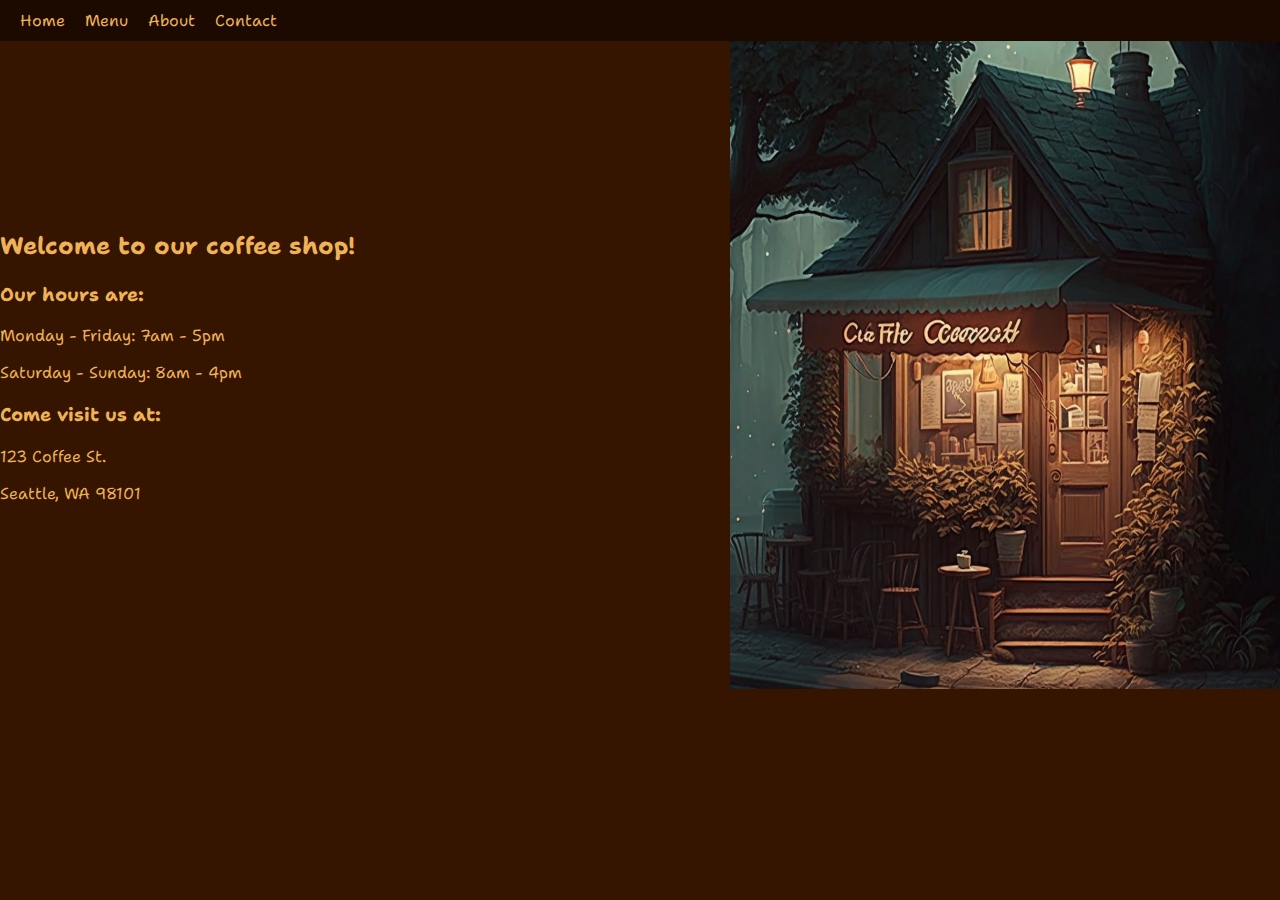
<file: index.html>
<!DOCTYPE html>
<html lang="en">
<head>
    <meta charset="UTF-8">
    <meta http-equiv="X-UA-Compatible" content="IE=edge">
    <meta name="viewport" content="width=device-width, initial-scale=1.0">
    <link rel="stylesheet" href="style.css">
    <link rel="preconnect" href="https://fonts.googleapis.com">
<link rel="preconnect" href="https://fonts.gstatic.com" crossorigin>
<link href="https://fonts.googleapis.com/css2?family=Lora&family=Roboto&family=Shantell+Sans&display=swap" rel="stylesheet">
    <title>Coffee shop</title>
</head>
<body>
  <ul class="navbar">
    <li class="nav"><a href="index.html">Home</a></li>
    <li class="nav"><a  href="menu.html">Menu</a></li>
   <li class="nav"><a href="about.html">About</a></li>
    <li class="nav"><a href="contact.html">Contact</a></li>
  </ul>
    <div class="home">
      <div class="left">

            <h2>Welcome to our coffee shop!</h2>
            <h3>Our hours are:</h3>
              <p>Monday - Friday: 7am - 5pm</p>
              <p>Saturday - Sunday: 8am - 4pm</p>
            <h3>Come visit us at:</h3>
              <p>123 Coffee St.</p>
              <p>Seattle, WA 98101</p>
            
        </div>
        <div class="right">
    <img src="images/outside.png" alt="coffee shop" class="outside">
  </div>
</div>
</body>
</html>
</file>
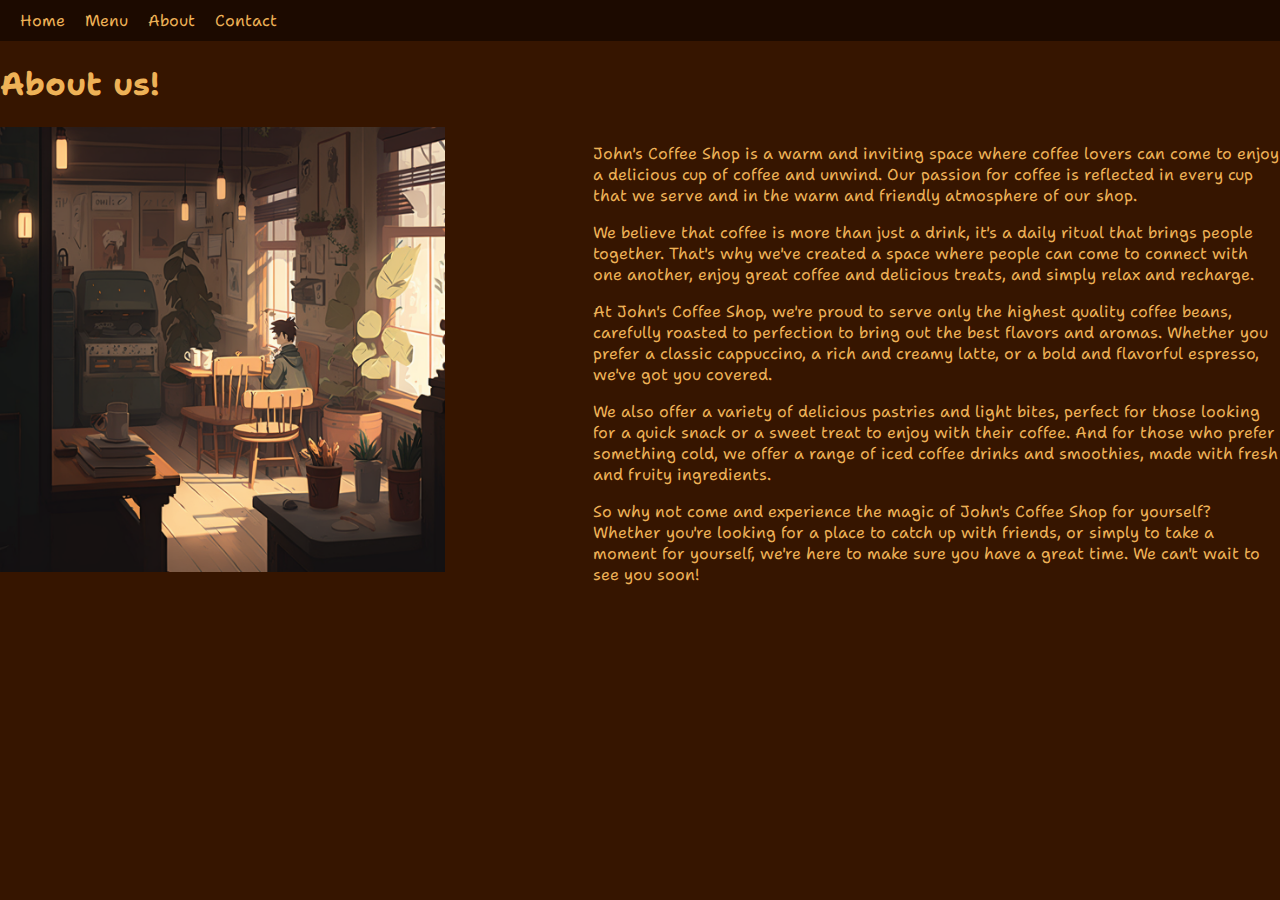
<file: about.html>
<!DOCTYPE html>
<html lang="en">
<head>
    <meta charset="UTF-8">
    <meta http-equiv="X-UA-Compatible" content="IE=edge">
    <meta name="viewport" content="width=device-width, initial-scale=1.0">
    <link rel="stylesheet" href="style.css">
    <link href="https://fonts.googleapis.com/css2?family=Lora&family=Roboto&family=Shantell+Sans&display=swap" rel="stylesheet">
    <title>About</title>
</head>
<body>
    <ul class="navbar">
        <li class="nav"><a href="index.html">Home</a></li>
        <li class="nav"><a  href="menu.html">Menu</a></li>
       <li class="nav"><a href="about.html">About</a></li>
        <li class="nav"><a href="contact.html">Contact</a></li>
      </ul>
    <h1 class="about-text">About us!</h1>
    <div class="home">
    <div class="left-about">
    <img src="images/inside.png" alt="inside of coffee shop" class="inside">
</div>

<div class="right-about">
    <p>John's Coffee Shop is a warm and inviting space where coffee lovers can come to enjoy a delicious cup of coffee and unwind. 
        Our passion for coffee is reflected in every cup that we serve and in the warm and friendly atmosphere of our shop.</p>
    <p>We believe that coffee is more than just a drink, it's a daily ritual that brings people together. 
        That's why we've created a space where people can come to connect with one another, enjoy great coffee and delicious treats, and simply relax and recharge.</p>
    <p>At John's Coffee Shop, we're proud to serve only the highest quality coffee beans, carefully roasted to perfection to bring out the best flavors and aromas. Whether you prefer a classic cappuccino, a rich and creamy latte, or a bold and flavorful espresso, we've got you covered.</p>
    <p>We also offer a variety of delicious pastries and light bites, perfect for those looking for a quick snack or a sweet treat to enjoy with their coffee.
         And for those who prefer something cold, we offer a range of iced coffee drinks and smoothies, made with fresh and fruity ingredients.</p>
    <p>So why not come and experience the magic of John's Coffee Shop for yourself?
         Whether you're looking for a place to catch up with friends, or simply to take a moment for yourself, we're here to make sure you have a great time.
          We can't wait to see you soon!</p>
        </div>
    </div>
</body>
</html>
</file>
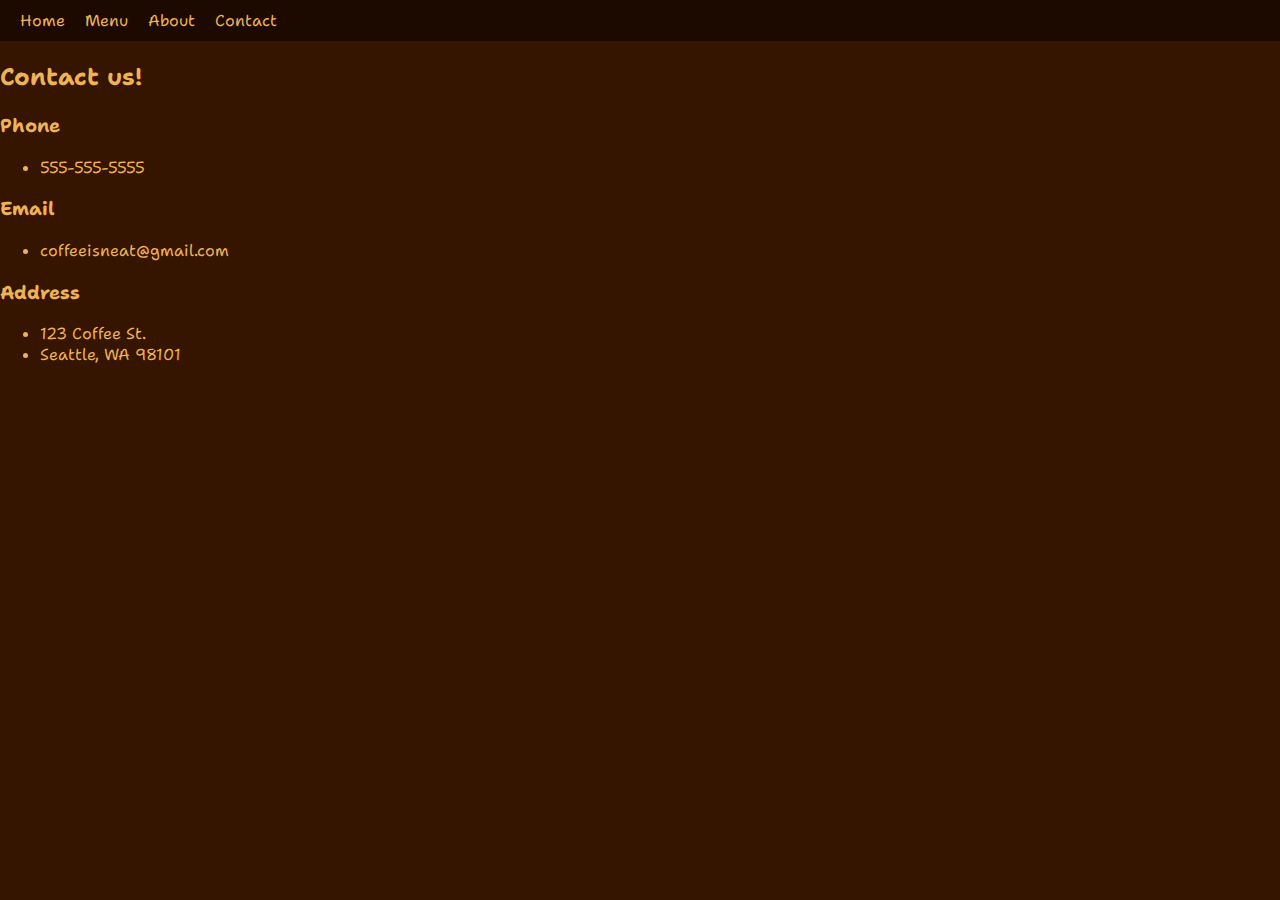
<file: contact.html>
<!DOCTYPE html>
<html lang="en">
<head>
    <meta charset="UTF-8">
    <meta http-equiv="X-UA-Compatible" content="IE=edge">
    <meta name="viewport" content="width=device-width, initial-scale=1.0">
    <link rel="stylesheet" href="style.css">
    <link href="https://fonts.googleapis.com/css2?family=Lora&family=Roboto&family=Shantell+Sans&display=swap" rel="stylesheet">
    <title>Contact us!</title>
</head>
<body>
  <ul class="navbar">
    <li class="nav"><a href="index.html">Home</a></li>
    <li class="nav"><a  href="menu.html">Menu</a></li>
   <li class="nav"><a href="about.html">About</a></li>
    <li class="nav"><a href="contact.html">Contact</a></li>
  </ul>
    <div class="contact">
        <div id="contact">
            <h2>Contact us!</h2>
            <h3>Phone</h3>
            <ul>
              <li>555-555-5555</li>
            </ul>
            <h3>Email</h3>
            <ul>
              <li>coffeeisneat@gmail.com</li>
            </ul>
            <h3>Address</h3>
            <ul>
              <li>123 Coffee St.</li>
              <li>Seattle, WA 98101</li>
            </ul>
            </div>
            
</body>
</html>
</file>
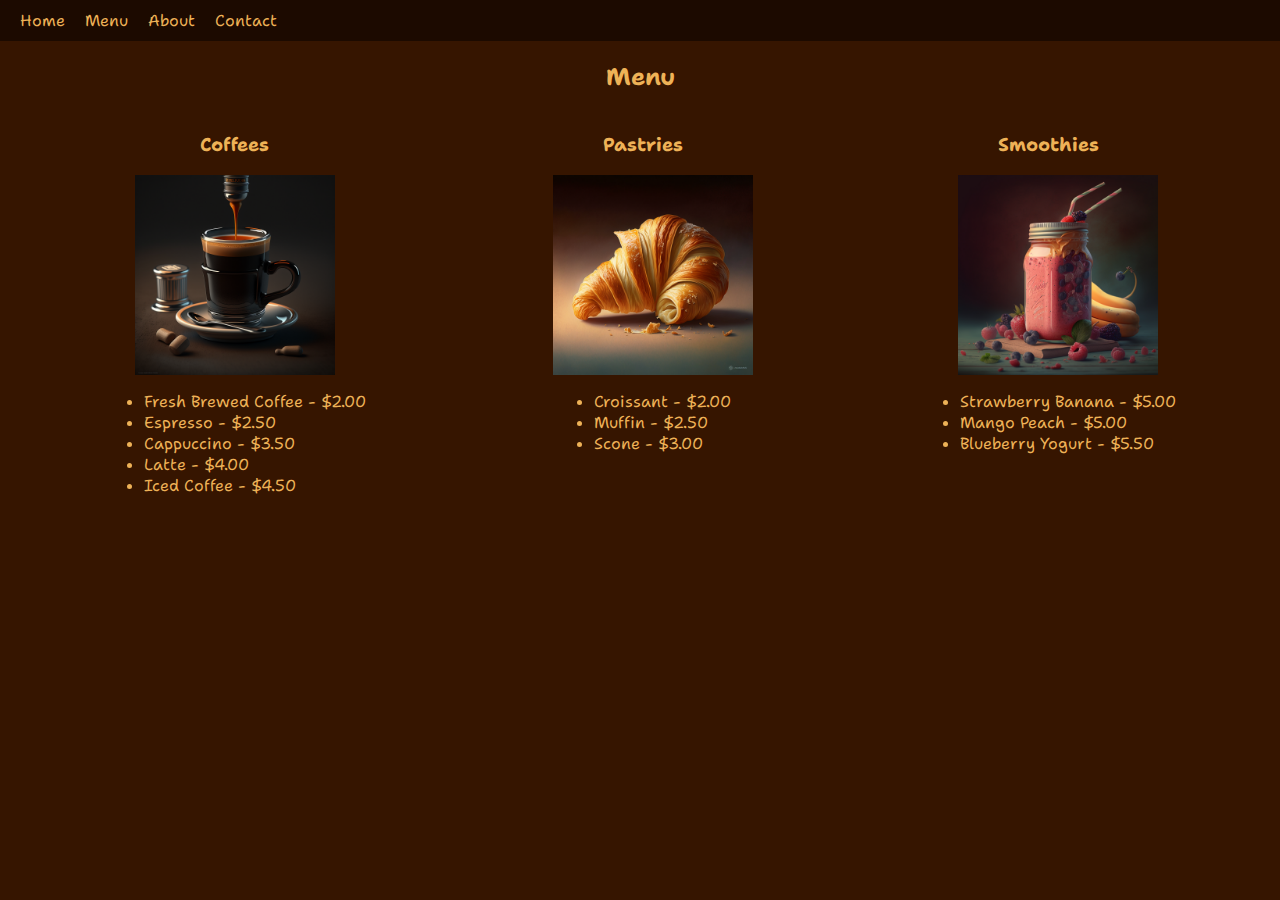
<file: menu.html>
<!DOCTYPE html>
<html lang="en">
<head>
    <meta charset="UTF-8">
    <meta http-equiv="X-UA-Compatible" content="IE=edge">
    <meta name="viewport" content="width=device-width, initial-scale=1.0">
    <link rel="stylesheet" href="style.css">
    <link href="https://fonts.googleapis.com/css2?family=Lora&family=Roboto&family=Shantell+Sans&display=swap" rel="stylesheet">
    <title>Menu</title>
</head>
<body>
      <ul class="navbar">
        <li class="nav"><a href="index.html">Home</a></li>
        <li class="nav"><a  href="menu.html">Menu</a></li>
       <li class="nav"><a href="about.html">About</a></li>
        <li class="nav"><a href="contact.html">Contact</a></li>
      </ul>
      <h2 class="menu-header">Menu</h2>
    <div class="menu">
            
            <div class="coffee">
            <h3>Coffees</h3>
            <img src="images/espresso1.png" alt="coffee" height="200em" width="200em">
            <ul>
              <li>Fresh Brewed Coffee - $2.00</li>
              <li>Espresso - $2.50</li>
              <li>Cappuccino - $3.50</li>
              <li>Latte - $4.00</li>
              <li>Iced Coffee - $4.50</li>
            </ul>
          </div>
          <div class="pastry">
            <h3>Pastries</h3>
            <img src="images/croissant.png" alt="pastries" class="coffee" height="200em" width="200em">
            <ul>
              <li>Croissant - $2.00</li>
              <li>Muffin - $2.50</li>
              <li>Scone - $3.00</li>
            </ul>
          </div>
          <div class="smoothies">
            <h3>Smoothies</h3>
            <img src="images/smoothie.png" alt="smoothies" class="coffee" height="200em" width="200em">
            <ul>
              <li>Strawberry Banana - $5.00</li>
              <li>Mango Peach - $5.00</li>
              <li>Blueberry Yogurt - $5.50</li>
            </ul>
          </div>
          </div>
          
    </div>
</body>
</html>
</file>
<file: style.css>
@media screen and (max-width: 600px) {

    body{
        background-color: #361500;
        color: #eeb257;
        margin: 0px;
        font-family: 'Lora', serif;
        font-family: 'Roboto', sans-serif;
        font-family: 'Shantell Sans', cursive;
    }
    .navbar {
        list-style-type: none;
        margin: 0;
        padding: 10px;
        overflow: hidden;
        background-color: #1C0A00;
    }
    
    .nav { float: left; }
    
    .nav a {
        /* display: block; */
        color: #eeb257;
        padding: 10px;
        text-decoration: none;
    }
    
    .nav a:hover {
        background-color: gray;
    }
    
    
    .menu{
        display: flex;
        flex-direction: column;
        align-items: center;
    }
    .coffee{
        display: flex;
        flex-direction: column;
        align-items: center;
        margin-left: 0px;
    }
    .pastry{
        display: flex;
        flex-direction: column;
        align-items: center;
    }
    .smoothies{
        display: flex;
        flex-direction: column;
        align-items: center;
        margin-right: 0px;
    }
    .menu-header{
        display: flex;
        justify-content: center;
    }
}
    
@media screen and (min-width: 601px) {
    
body{
    background-color: #361500;
    color: #eeb257;
    margin: 0px;
    font-family: 'Lora', serif;
    font-family: 'Roboto', sans-serif;
    font-family: 'Shantell Sans', cursive;
}
.navbar {
	list-style-type: none;
	margin: 0;
	padding: 10px;
	overflow: hidden;
	background-color: #1C0A00;
}

.nav { float: left; }

.nav a {
	/* display: block; */
	color: #eeb257;
	padding: 10px;
	text-decoration: none;
}

.nav a:hover {
	background-color: gray;
}


.home{
    display: grid;
    grid-template-columns: auto auto;
}

.right{
    display: flex;
    justify-content: end;
}

.left{
 margin-top: auto;
    margin-bottom: auto;    
}

.menu{
    display: grid;
    grid-template-columns: auto auto auto;
}

.coffee{
    display: flex;
    flex-direction: column;
    align-items: center;
    margin-left: 20px;
}
.pastry{
    display: flex;
    flex-direction: column;
    align-items: center;
}
.smoothies{
    display: flex;
    flex-direction: column;
    align-items: center;
    margin-right: 20px;
}

.menu-header{
    display: flex;
    justify-content: center;
}

}

.outside{
    max-width: 70%;
    height: auto;
}

.inside{
    max-width: 75%;
    height: auto;
}
</file>
